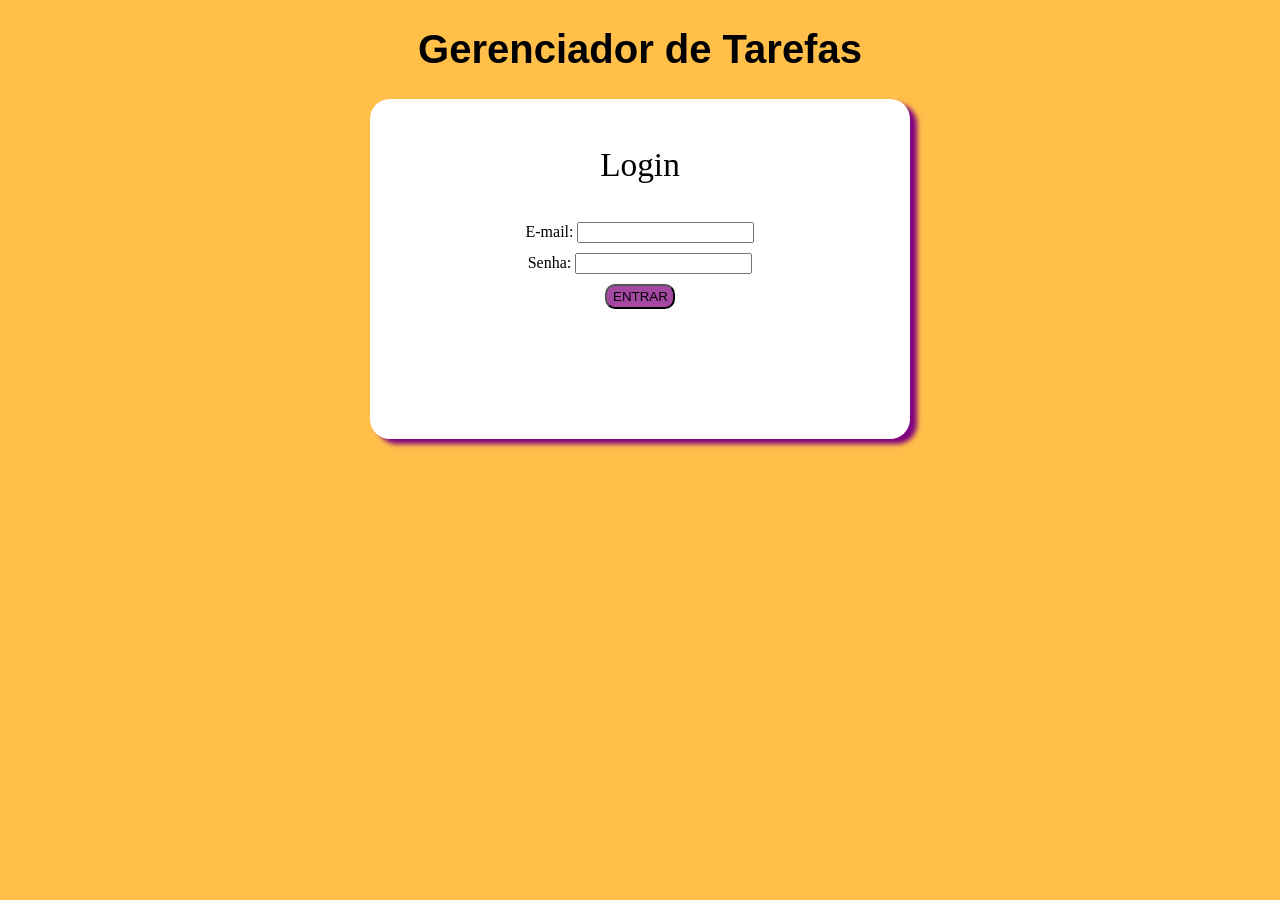
<file: index.html>
<!DOCTYPE html>
<html lang="pt-br">
<head>
    <meta charset="UTF-8">
    <meta name="viewport" content="width=device-width, initial-scale=1.0">
    <title>Login</title>
    <link rel="stylesheet" href="/css/estilo.css">
</head>
<body>

    <h1>Gerenciador de Tarefas</h1>

    <div id="painel">

        <div id="log">

            <h2>Login</h2>

            E-mail: <input 

            type="email" 
            name="login" 
            id="login">

            <br>Senha: <input 
            
            type="password" 
            name="senha" 
            id="senha">
        </br>

            <input 
            
            type="button" 
            value="ENTRAR" 
            id="entrar">

        </div>
        
    </div>
    
</body>
</html>
</file>
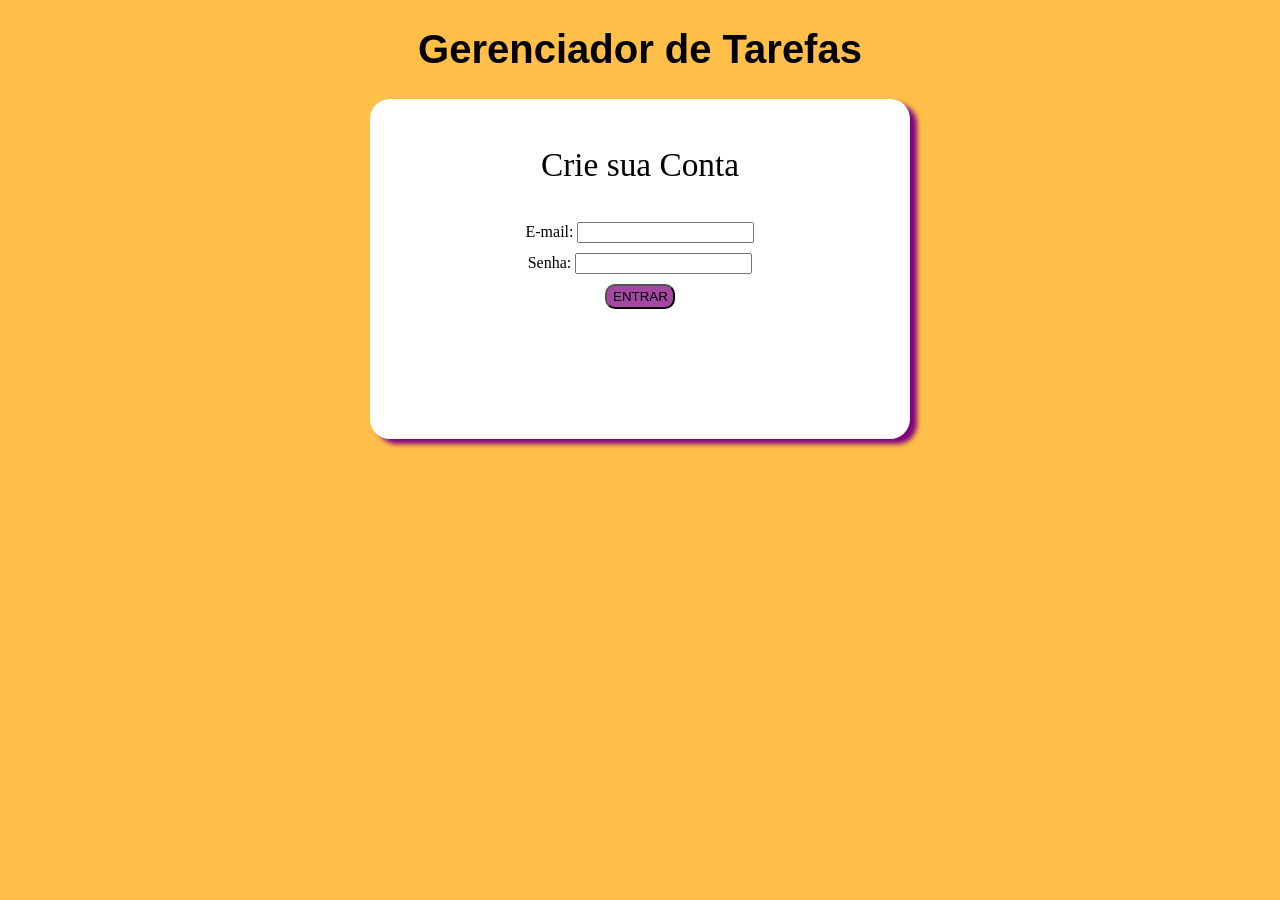
<file: criar.html>
<!DOCTYPE html>
<html lang="pt-br">
<head>
    <meta charset="UTF-8">
    <meta name="viewport" content="width=device-width, initial-scale=1.0">
    <title>Crie sua Conta</title>
    <link rel="stylesheet" href="/css/estilo.css">
</head>
<body>

    <h1>Gerenciador de Tarefas</h1>

    <div id="painel">

        <div id="log">

            <h2>Crie sua Conta</h2>

            E-mail: <input 

            type="email" 
            name="login" 
            id="login">

            <br>Senha: <input 
            
            type="password" 
            name="senha" 
            id="senha">
        </br>

            <input 
            
            type="button" 
            value="ENTRAR" 
            id="entrar">

        </div>
        
    </div>
    
</body>
</html>
</file>
<file: css/estilo.css>
body{

    background: rgba(255, 166, 0, 0.712)
}

h1{

    font: bold 30pt Arial;
    text-align: center;
}

h2{
    font: normal 25pt Time;
}
#painel{

    background: white;
    padding: 20px;
    height: 300px;
    width: 500px;
    margin: 0 auto;
    border-radius: 20px;
    box-shadow:  7px 5px 5px  purple;
    text-align: center;

}

input{

  
    margin-top: 10px;
 

}

#entrar{

    background: rgba(128, 0, 128, 0.719);
    height: 25px;
    width: 70px;
    border-radius: 10px;

}
</file>
